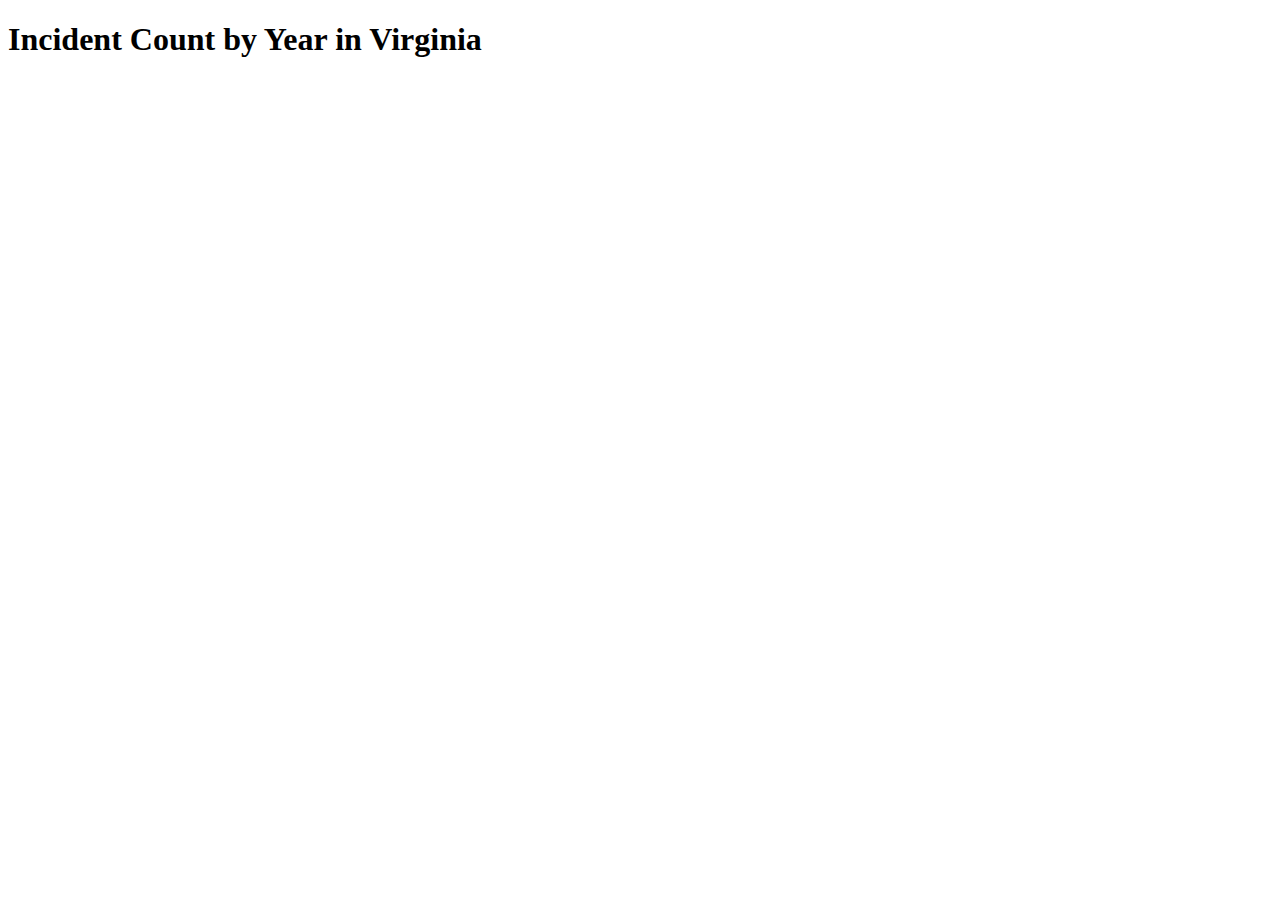
<file: data.html>
<!DOCTYPE html>
<html>
  <head>
    <title>Simple Data</title>
    <meta name="viewport" content="initial-scale=1.0">
    <meta charset="utf-8">
    <script src="https://env-132697.customer.cloud.microstrategy.com/MicroStrategyLibrary/javascript/embeddinglib.js"></script>

  </head>

  <body>
    <div class="container">
        <div class="page-header">
            <h1>Incident Count by Year in Virginia</h1>
        </div>
    </div>
    <div id="dossierContainer1" style="width: 100%; height: 500px;"></div>
</body>

<!-- Replace path to point to the embeddingLib in your environment -->
<script src="https://env-132697.customer.cloud.microstrategy.com/MicroStrategyLibrary/javascript/embeddinglib.js"></script>
<script>
    //BEGIN CONFIG PARAMETERS -------------------------------------------------------------------------
    baseRestURL = "https://env-132697.customer.cloud.microstrategy.com/MicroStrategyLibrary";
    username = "hackathon";
    password = "mstr-uva2019";
    projectID = "B7CA92F04B9FAE8D941C3E9B7E0CD754";
    dossierID = "8B613CDC11E93D4FCDBF0080EF853E41";
    //END CONFIG PARAMETERS -------------------------------------------------------------------------



    //Form PostData for login REST request
    var postData = {};
    postData.username = 'hackathon';
    postData.password = 'mstr-uva2019';
    postData.loginMode = 1;


    var projectUrl = baseRestURL + '/app/' + projectID;
    var dossierUrl = projectUrl + '/' + dossierID;
    console.log("DossierURL: " + dossierUrl);

    //populate div with Dossier:
    microstrategy.dossier.create({
        placeholder: document.getElementById("dossierContainer1"),
        url: dossierUrl,
        enableCustomAuthentication: true,
        enableResponsive: false,

        customAuthenticationType: microstrategy.dossier.CustomAuthenticationType.AUTH_TOKEN,
        getLoginToken: function() {
            return getXHRRequestPromise(baseRestURL + '/api/auth/login', postData, 'POST', 'application/json', 'x-mstr-authToken').then(function(authToken) {
                return authToken;
            })
        }
    }).then(function(dossier) {
        //any code you want to run after dossier loads
    });



    function getXHRRequestPromise(url, body, method, contentType, desiredHeader) {
        return new Promise(function(resolve, reject) {
            var xhr = new XMLHttpRequest();
            xhr.open(method, url);
            xhr.setRequestHeader('Content-Type', 'application/json');
            xhr.setRequestHeader("Accept", "application/json");
            xhr.send(JSON.stringify(body));

            xhr.onreadystatechange = function() {
                if (xhr.readyState === 2) {
                    resolve(xhr.getResponseHeader(desiredHeader));
                } else {
                    reject({
                        status: this.status,
                        statusText: xhr.statusText
                    });
                }
            };
        });
    };
</script>



</html>
</file>
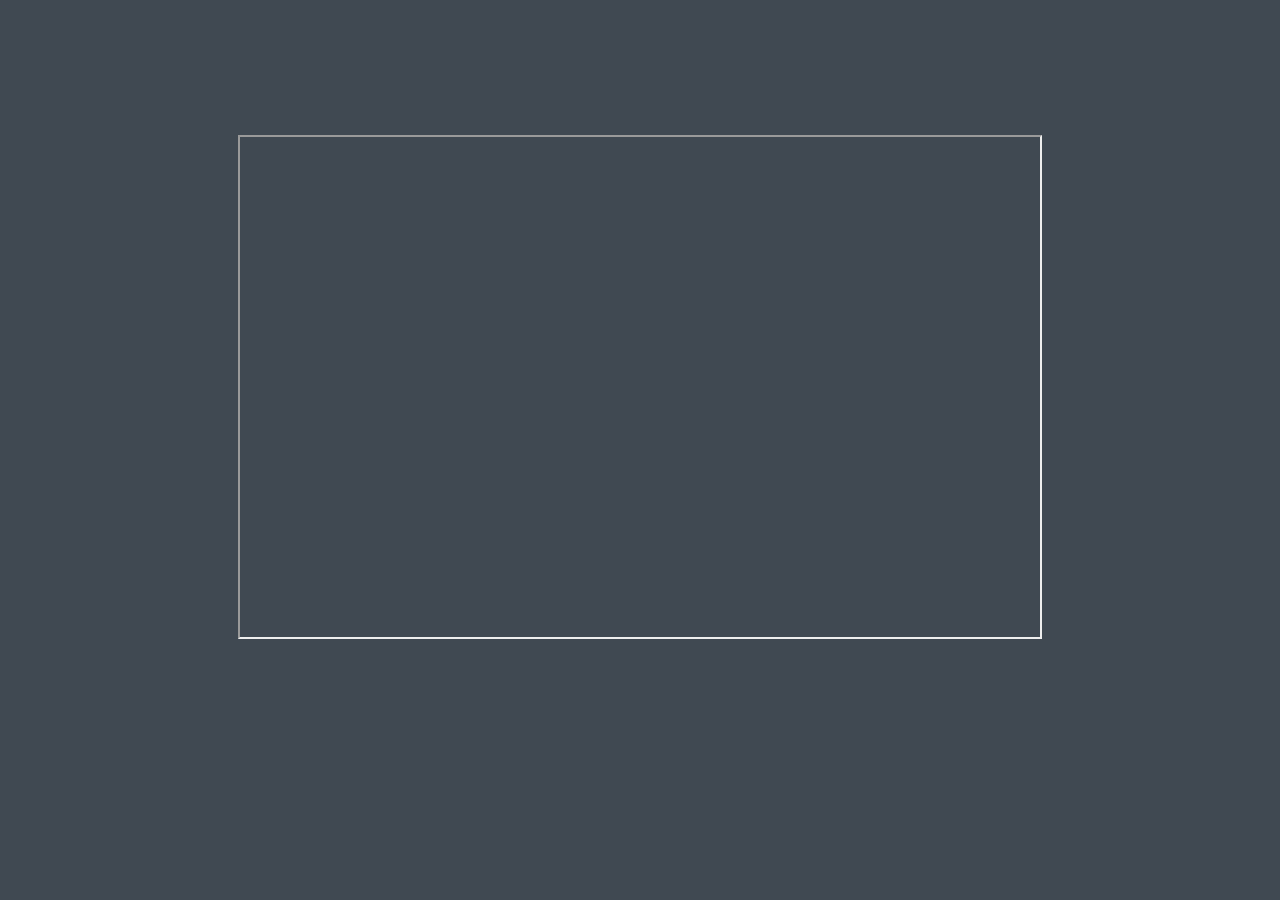
<file: Hoohacks Website/crimesdata.html>
<!DOCTYPE html>
<html>
  <head>
    <title>Simple Data</title>
    <link rel="stylesheet" href="data.css">
    <meta name="viewport" content="initial-scale=1.0">
    <meta charset="utf-8">

  </head>

  <body>
<!--
        <div class="container">
            <div>
                <h1>Incident Count by Year</h1>
            </div>
        </div>
-->
        <div style="text-align: center">
        <iframe align="middle" width="800" height="500" src="https://env-132697.customer.cloud.microstrategy.com:443/MicroStrategy/servlet/mstrWeb?evt=3186&src=mstrWeb.3186&subscriptionID=1D09DA4E11E93D6ADEE30080EF1599A2&Server=ENV-132697LAIOUSE1&Project=MicroStrategy%20Tutorial&Port=0&share=1&hiddensections=header,path,dockTop,dockLeft,footer"></iframe>
        </div>
</body>
</file>
<file: Hoohacks Website/data.css>
html {
    background-color: #404952;
    height: 100vh;
    -webkit-background-size: cover;
    background-size: cover;
    background-position: center center;
    position: relative;
    background-repeat: no-repeat;
}

body {
    margin: 0;
}

iframe {
/*
    display:block;
    vertical-align:middle;
    text-align:center;
    margin:0 auto;
    width:50%;
*/
    position: absolute;
    top: 15%;
    transform: translate(-50%);
}
</file>
